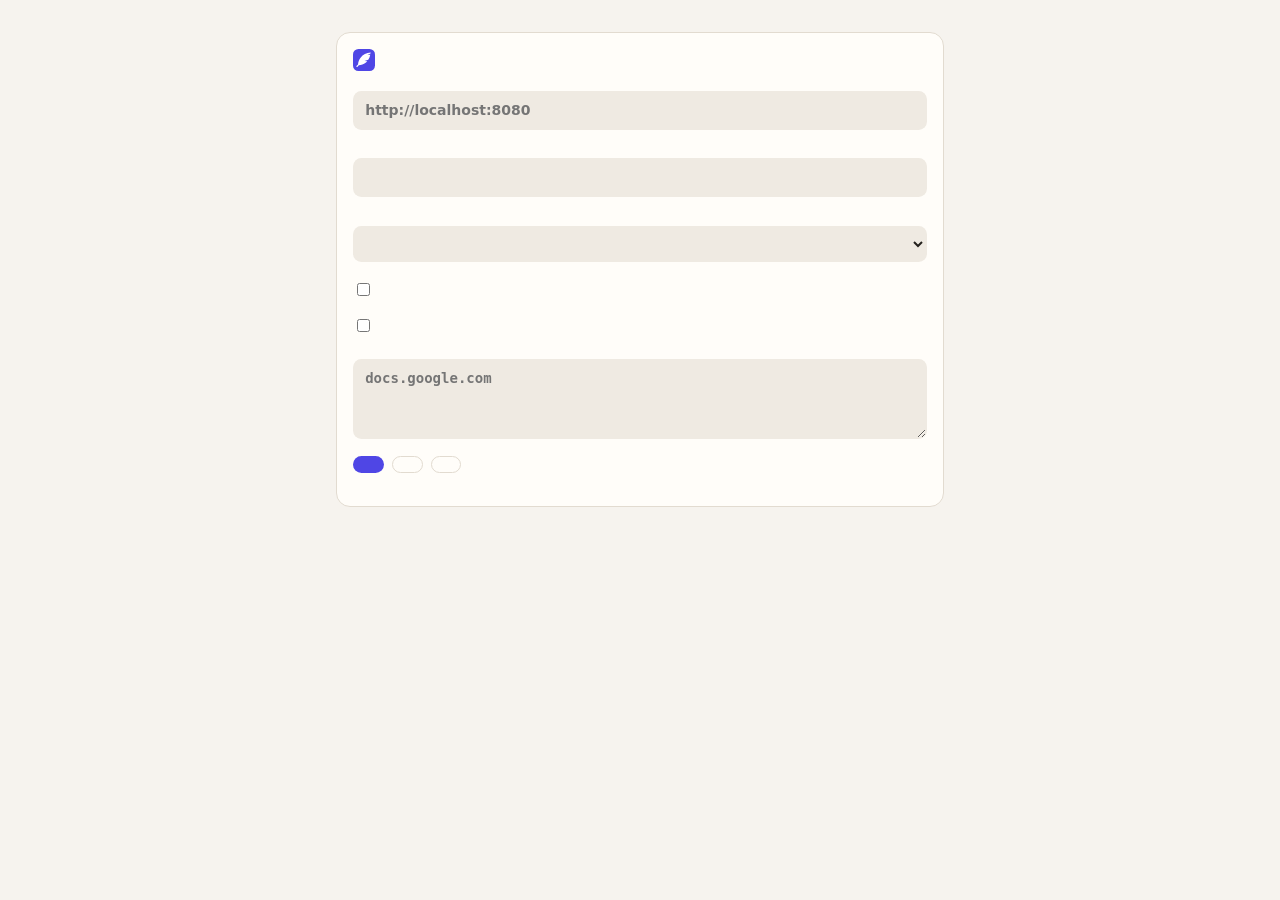
<file: extension/firefox/options.html>
<!doctype html>
<html>
<head>
  <meta charset="utf-8">
  <link rel="stylesheet" href="ui.css">
  <style>
    body { max-width: 640px; margin: 2rem auto; padding: 0 1rem; }
    form { display: grid; gap: 1.1rem; }
    label { display: grid; gap: .35rem; font-weight: 600; }
    label small { font-weight: 400; color: var(--text-muted); }
    .check { display: flex; gap: .6rem; align-items: center; font-weight: 500; }
    .row { display: flex; gap: .5rem; flex-wrap: wrap; align-items: center; }
    #result { font-size: .9rem; }
    textarea { min-height: 5rem; font-family: ui-monospace, monospace; }
  </style>
</head>
<body>
  <div class="card">
    <h1><img src="icons/icon.svg" alt=""><span data-msg="optTitle"></span></h1>
    <p class="muted" data-msg="optPrivacy"></p>
    <form id="form">
      <label><span data-msg="optServer"></span>
        <input type="url" id="server" required placeholder="http://localhost:8080">
        <small data-msg="optServerHelp"></small>
      </label>
      <label><span data-msg="optToken"></span>
        <input type="password" id="token" autocomplete="off">
        <small data-msg="optTokenHelp"></small>
      </label>
      <label><span data-msg="optLanguage"></span>
        <select id="language">
          <option value="auto" data-msg="optAuto"></option>
          <option value="fr">Français</option>
          <option value="en">English</option>
        </select>
      </label>
      <span class="check"><input type="checkbox" id="autoCheck"> <span data-msg="optAutoCheck"></span></span>
      <span class="check"><input type="checkbox" id="showStyle"> <span data-msg="optStyle"></span></span>
      <label><span data-msg="optExcluded"></span>
        <textarea id="excluded" placeholder="docs.google.com"></textarea>
      </label>
      <div class="row">
        <button class="btn primary" type="submit" data-msg="optSave"></button>
        <button class="btn ghost" type="button" id="test" data-msg="optTest"></button>
        <button class="btn ghost" type="button" id="permission" data-msg="optPermission"></button>
        <span id="result" class="muted" role="status"></span>
      </div>
      <small class="muted" data-msg="optPermissionHelp"></small>
    </form>
  </div>
  <script src="common.js"></script>
  <script src="options.js"></script>
</body>
</html>
</file>
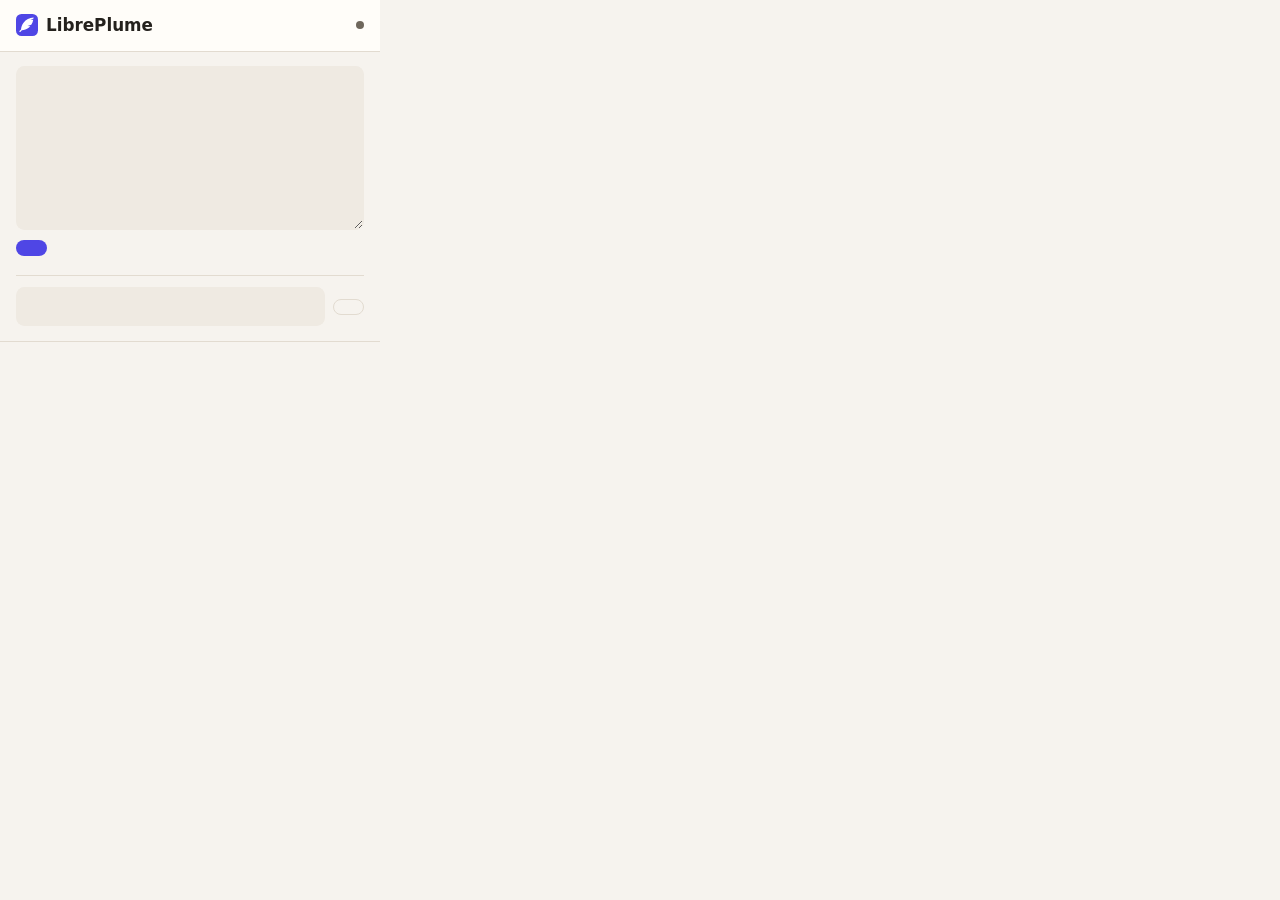
<file: extension/firefox/popup.html>
<!doctype html>
<html>
<head>
  <meta charset="utf-8">
  <link rel="stylesheet" href="ui.css">
  <link rel="stylesheet" href="popup.css">
</head>
<body>
  <header>
    <h1><img src="icons/icon.svg" alt="">LibrePlume</h1>
    <span class="status" id="status"></span>
  </header>
  <main>
    <textarea id="text" rows="6" data-msg-placeholder="placeholder"></textarea>
    <div class="row">
      <button class="btn primary" id="check" data-msg="check"></button>
      <button class="btn ghost" id="copy" data-msg="copy" hidden></button>
      <span class="spacer"></span>
      <span class="muted" id="count"></span>
    </div>
    <div id="issues" class="issues"></div>
    <form class="row conj" id="conj">
      <input type="text" id="verb" data-msg-placeholder="conjPlaceholder" autocomplete="off">
      <button class="btn ghost" data-msg="conjugate"></button>
    </form>
  </main>
  <footer>
    <a href="#" id="check-field" data-msg="checkField"></a>
    <a href="#" id="open-app" data-msg="openApp"></a>
    <a href="#" id="options" data-msg="options"></a>
  </footer>
  <script src="common.js"></script>
  <script src="popup.js"></script>
</body>
</html>
</file>
<file: extension/firefox/ui.css>
/* Shared styles of the popup and options pages (colours follow the server theme). */
:root {
  --bg: #f6f3ee; --surface: #fffdf9; --surface-2: #efeae2; --border: #e2dbd0;
  --text: #24211d; --text-muted: #6f675c; --accent: #4f46e5; --accent-contrast: #fff;
  --spelling: #e5484d; --grammar: #f08c00; --conjugation: #d6409f; --typography: #0091ff; --punctuation: #12a594; --style: #8e4ec6;
  --font-ui: "Inter", "Segoe UI", system-ui, -apple-system, sans-serif;
  --font-text: "Literata", "Iowan Old Style", Georgia, serif;
  --radius: 14px;
}
@media (prefers-color-scheme: dark) {
  :root { --bg: #14151a; --surface: #1c1d24; --surface-2: #25262f; --border: #30323d; --text: #e9e7e2; --text-muted: #9a978f; --accent: #e2b553; --accent-contrast: #1b1708; }
}
* { box-sizing: border-box; }
body { margin: 0; background: var(--bg); color: var(--text); font: 14px/1.5 var(--font-ui); }
h1 { font-size: 1.05rem; margin: 0; display: flex; align-items: center; gap: .5rem; }
h1 img { width: 22px; height: 22px; }
button, input, select, textarea { font: inherit; color: inherit; }
.btn { border: 1px solid transparent; border-radius: 999px; padding: .45rem .9rem; font-weight: 600; cursor: pointer; background: transparent; }
.btn.primary { background: var(--accent); color: var(--accent-contrast); }
.btn.ghost { border-color: var(--border); }
.btn:hover { filter: brightness(1.05); }
input[type="text"], input[type="url"], input[type="password"], select, textarea {
  width: 100%; background: var(--surface-2); border: 1px solid transparent; border-radius: calc(var(--radius) * .6); padding: .5rem .7rem;
}
input:focus, select:focus, textarea:focus { outline: none; border-color: var(--accent); }
.muted { color: var(--text-muted); }
.card { background: var(--surface); border: 1px solid var(--border); border-radius: var(--radius); padding: 1rem; }
.issue { position: relative; padding: .6rem .7rem .6rem .85rem; border-radius: 9px; background: var(--surface-2); }
.issue::before { content: ""; position: absolute; left: 0; top: .5rem; bottom: .5rem; width: 3px; border-radius: 3px; background: var(--c); }
.issue .cat { font-size: .65rem; font-weight: 700; letter-spacing: .06em; text-transform: uppercase; color: var(--c); }
.issue .msg { margin: .2rem 0 .35rem; font-size: .85rem; }
.issue del { color: var(--text-muted); margin-right: .3rem; }
.sugg { border: 1px solid var(--border); background: var(--surface); border-radius: 7px; padding: .1rem .55rem; font-weight: 600; cursor: pointer; margin: 0 .25rem .25rem 0; }
.sugg:hover { background: var(--c); color: #fff; border-color: transparent; }
</file>
<file: extension/firefox/popup.css>
body { width: 380px; }
header { display: flex; align-items: center; justify-content: space-between; padding: .8rem 1rem; border-bottom: 1px solid var(--border); background: var(--surface); }
.status { font-size: .75rem; color: var(--text-muted); display: inline-flex; align-items: center; gap: .35rem; }
.status::before { content: ""; width: .5rem; height: .5rem; border-radius: 50%; background: var(--text-muted); }
.status.ok::before { background: var(--punctuation); }
.status.err::before { background: var(--spelling); }
main { padding: .9rem 1rem; display: grid; gap: .6rem; }
textarea { resize: vertical; min-height: 7rem; font-family: var(--font-text); font-size: .95rem; line-height: 1.6; }
.row { display: flex; gap: .5rem; align-items: center; }
.spacer { flex: 1; }
.issues { display: grid; gap: .4rem; max-height: 260px; overflow-y: auto; }
.conj { border-top: 1px solid var(--border); padding-top: .7rem; }
footer { display: flex; justify-content: space-between; gap: .75rem; flex-wrap: wrap; padding: .6rem 1rem; border-top: 1px solid var(--border); font-size: .8rem; }
footer a { color: var(--accent); text-decoration: none; }
</file>
